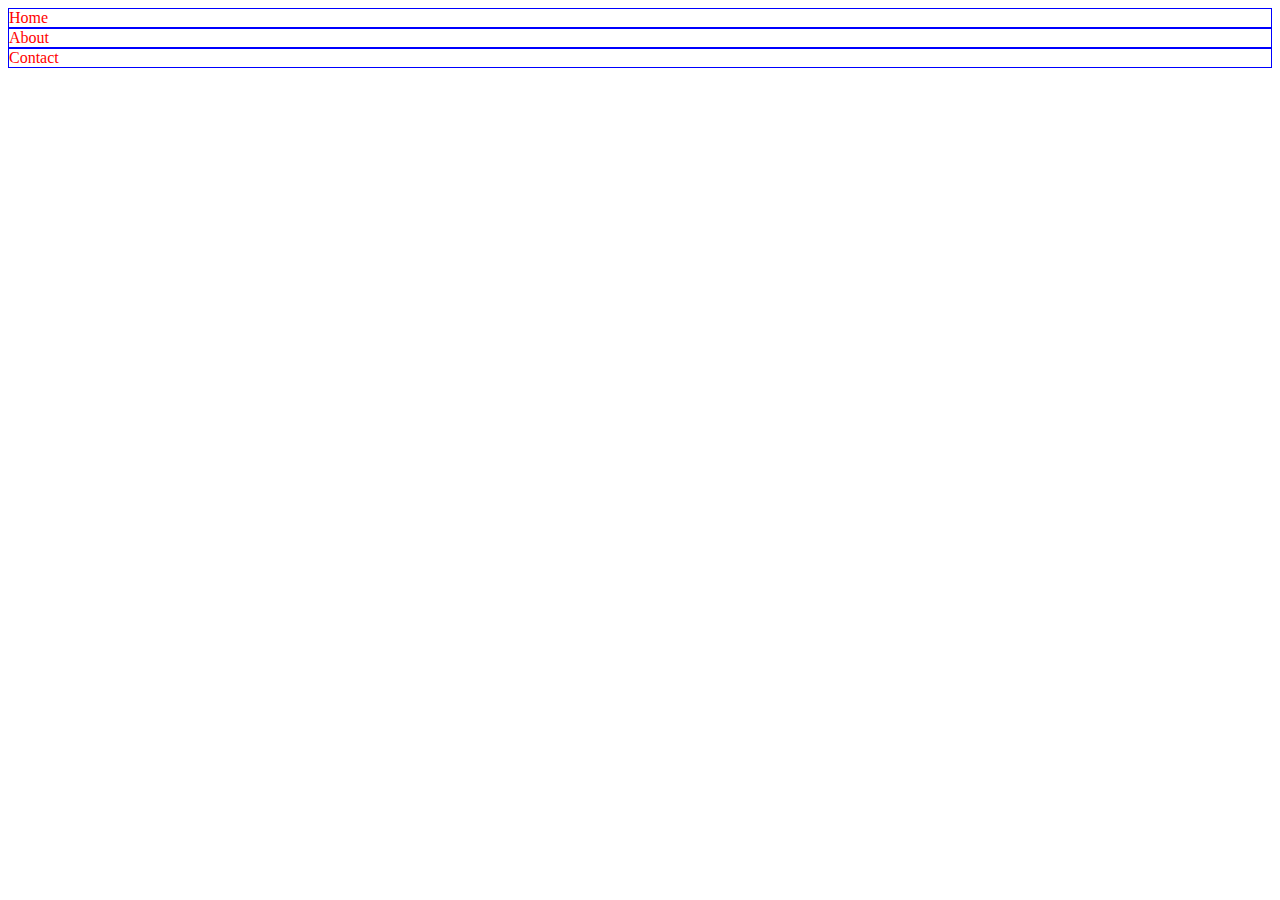
<file: test.html>
<!DOCTYPE html>
<html lang="en">
<head>
    <title>Test</title>
</head>

<style>
    // Ólæst drasl :D (Element selectorar only)
    nav { // main nav
        background-color: gray;
    }

    nav > li {
        color: red;
        border:1px solid blue;
    }

    nav > li:hover > li { // sýna dropdown á item hover
        display: block;
    }

    nav > li > ul { // Dropdown listinn
        display: none;
        background: green;
    }

    nav > li > ul > li { // dropdown list item
        color: orange;
    }

    // Betra (class selectorar only)

    .main-nav {
        background-color: gray;
    }

    .main-nav .main-nav-item {
        color: red;
        border:1px solid blue;
    }

    .main-nav .main-nav-item:hover .dropdown {
        display: block;
    }

    .main-nav .dropdown {
        display: none;
        background: green;
    }

    .main-nav .dropdown .dropdown-item {
        color: orange;
    }

    // SCSS

    .main-nav {
        background-color: gray;

        .main-nav-item {
            color: red;
            border:1px solid blue;

            &:hover {
                display: block;
            }

            .dropdown {
                display: none;
                background: green;

                .dropdown-item {
                    color: orange;
                }
            }
        }

    }
</style>

<body>

    <nav class="main-nav">
        <li class="main-nav-item">
            Home
        </li>
        <li class="main-nav-item">
            About
            <ul class="dropdown">
                <li class="dropdown-item">
                    About me
                </li>
                <li class="dropdown-item">
                    About You
                </li>
            </ul>
        </li>
        <li class="main-nav-item">
            Contact
        </li>
    </nav>

</body>
</html>
</file>
